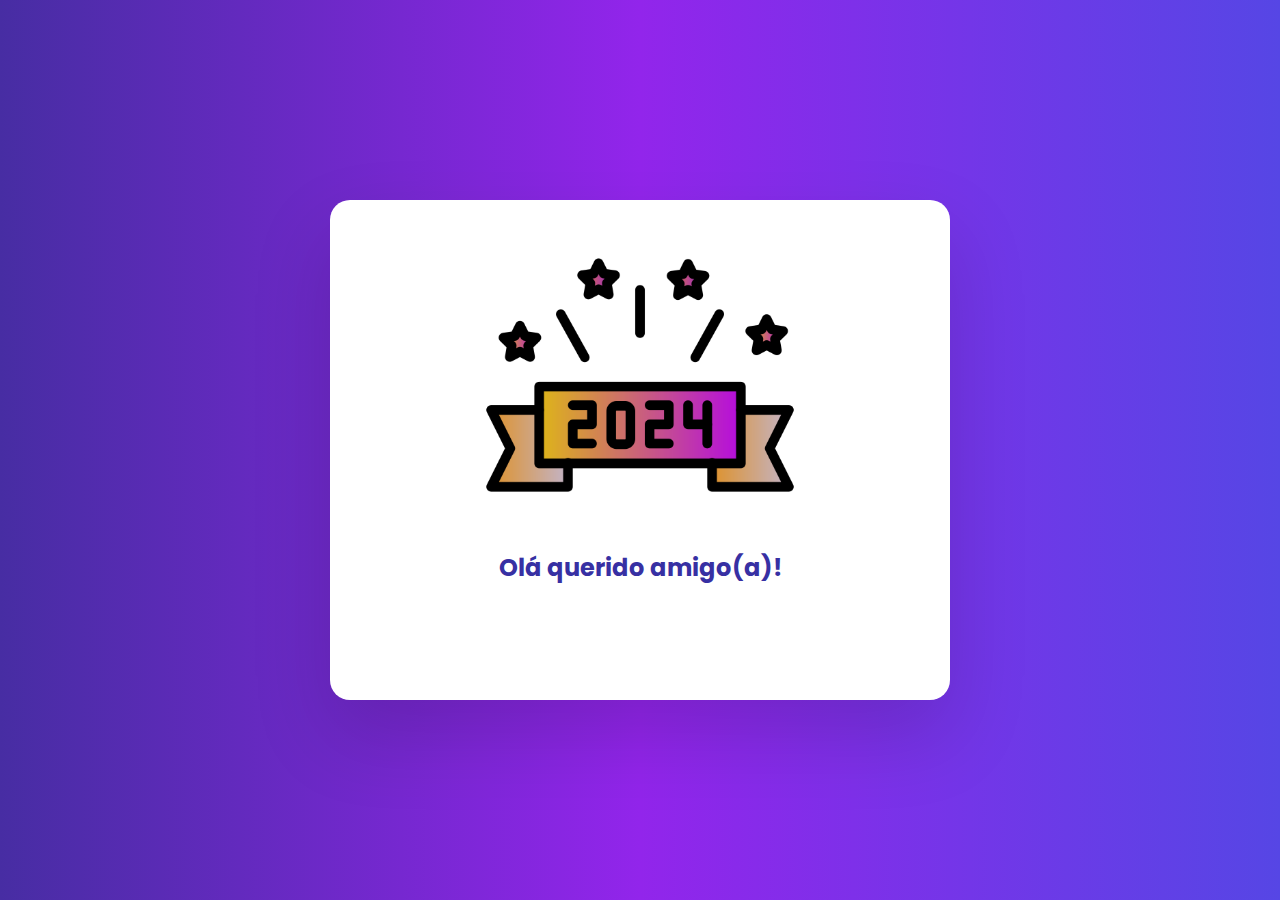
<file: Boas Festas/index.html>
<!DOCTYPE html>
<html lang="pt-br">
<head>
    <meta charset="UTF-8">
    <meta name="viewport" content="width=device-width, initial-scale=1.0">
    <link rel="stylesheet" href="style.css">
    <a href="https://www.flaticon.com/br/icones-gratis/2024" style=" display: none;" title="2024 ícones">2024 ícones criados por Abbasi - Flaticon</a>

    <title>Boas Festas!</title>
</head>
<body>
    <div class="card">
        <div class="img-box">
            <img src="img/20243.png">
        </div>
        <div class="content">
            <h2>Olá querido amigo(a)!</h2>
            <p> Venho aqui lhe desejar um grande feliz natal, e um próspero Ano Novo, cheio de novas conquistas e felicidade!.<br>
                Que nesse ano de 2024, você consiga conquistar tudo que almeja. E lembre-se, nunca desista de correr atraz dos seus sonhos, pois são em grandes lutas que vem grandes vitórias!<br>
                Boas Festas! <br> <span>Feliz 2024! 

            </p>
           
        </div>
    </div>
</body>
</html>
</file>
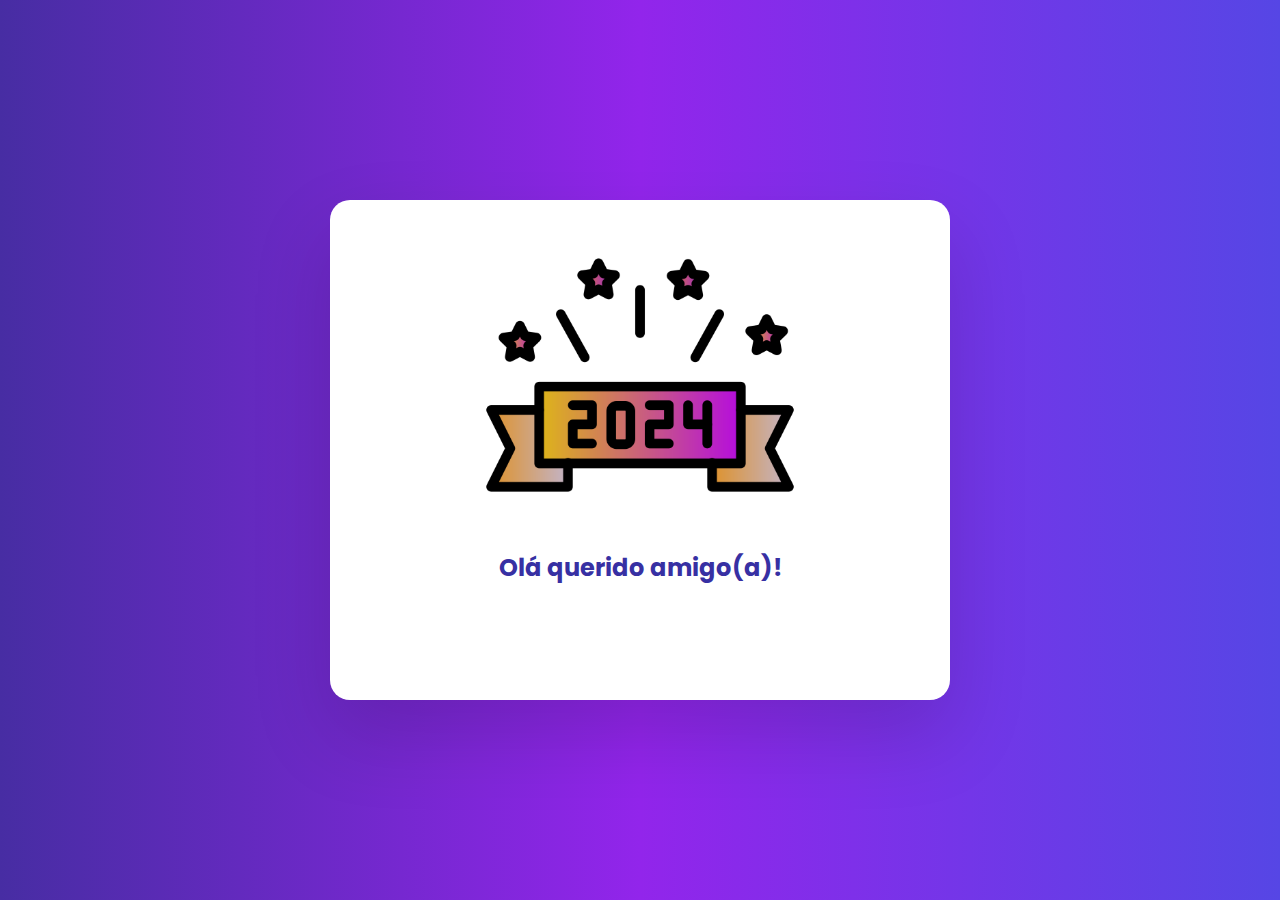
<file: Boas Festas/boasfestasindex.html>
<!DOCTYPE html>
<html lang="pt-br">
<head>
    <meta charset="UTF-8">
    <meta name="viewport" content="width=device-width, initial-scale=1.0">
    <link rel="stylesheet" href="style.css">
    <a href="https://www.flaticon.com/br/icones-gratis/2024" style=" display: none;" title="2024 ícones">2024 ícones criados por Abbasi - Flaticon</a>

    <title>Boas Festas!</title>
</head>
<body>
    <div class="card">
        <div class="img-box">
            <img src="img/20243.png">
        </div>
        <div class="content">
            <h2>Olá querido amigo(a)!</h2>
            <p> Venho aqui lhe desejar um grande feliz natal, e um próspero Ano Novo, cheio de novas conquistas e felicidade!.<br>
                Que nesse ano de 2024, você consiga conquistar tudo que almeja. E lembre-se, nunca desista de correr atraz dos seus sonhos, pois são em grandes lutas que vem grandes vitórias!<br>
                Boas Festas! <br> <span>Feliz 2024! 

            </p>
           
        </div>
    </div>
</body>
</html>
</file>
<file: Boas Festas/style.css>
@import url('https://fonts.googleapis.com/css2?family=Poppins:wght@100;200;300;400&display=swap');

* {
    margin: 0;
    padding: 0;
    box-sizing: border-box;
    font-family: 'Poppins', sans-serif;
}

body {
    display: flex;
    justify-content: center;
    align-items: center;
    min-height: 100vh;
    background: linear-gradient(90deg, #472da3, #9225eb, #5646e5);
}

.card {
    display: flex;
    justify-content: center;
    width: 620px;
    height: 500px;
    position: relative;
    background-color: #fff;
    border-radius: 20px;
    box-shadow: 0px 35px 80px rgba(0, 0, 0, 0.15);
    transition: 0.5s;
    cursor: pointer;
    
}

.card:hover {
    height: 550px;
}

.card .img-box {
    position: absolute;
    width: 350px;
    height: auto;
    top: 0px;
    transition: 0.5s;
}

.card:hover .img-box {
    top: -130px;
    scale: 0.75;
}

.card .img-box img {
    width: 100%;
    height: 100%;
    object-fit: cover;
}

.card .content {
    display: flex;
    flex-direction: column;
    gap: 20px;
    position: absolute;
    top: 350px;
    width: 100%;
    padding: 0px 30px;
    text-align:center;
    height: 50px;
    overflow: hidden;
    transition: 0.5s;
    color: #3730a3;    
}

.card:hover .content {
    top: 200px;
    height: 300px;
    height: 300px;
    overflow-y: auto;
    overflow-x: hidden; 
}


.card .content h2:hover{
    color: #ffa600;
 }


.card .content span{
    color: #b50cdf;
    font-size: 40px;
    font-weight: bold;
    padding-top: 60px;


}

.card .content span:hover {
   color: #ffa600;
}


@media only screen and (max-device-width: 490px) {
   .card
   { width: 350px;
    height: 600px;
   
  }
   

}
</file>
